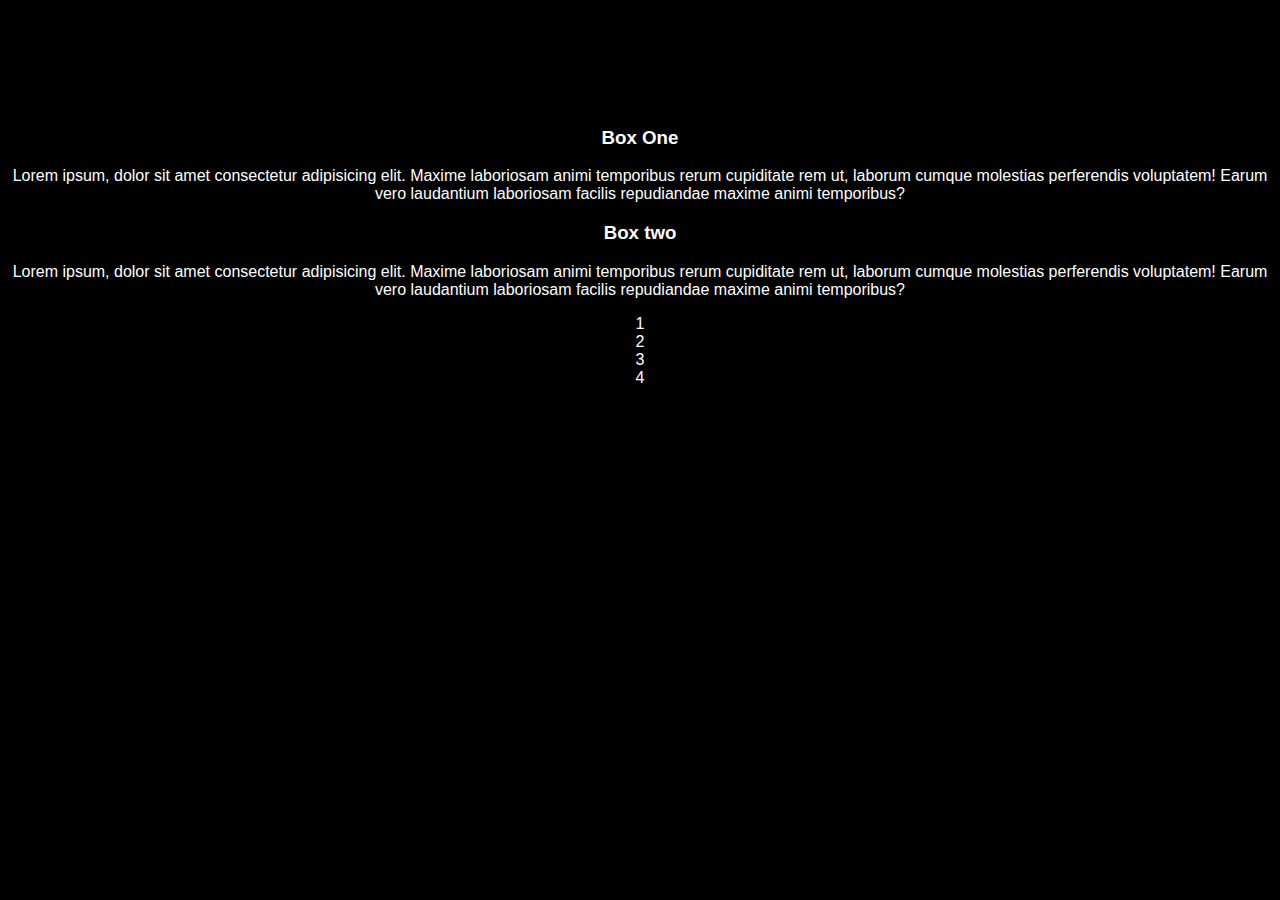
<file: tests/mediaqueries.html>
<!DOCTYPE html>
<html lang="en">
<head>
    <meta charset="UTF-8">
    <meta http-equiv="X-UA-Compatible" content="IE=edge">
    <meta name="viewport" content="width=device-width, initial-scale=1.0">
    <title>Media Queries</title>
</head>
<style>
  body{
      font-family: Arial, Helvetica, sans-serif;
      background: gray;
      color: white;
      text-align: center;
      padding-top: 100px;

}
h1{
    display: none;
}

/* Smartphone with max-width/maximum width an element can have */
@media(max-width:500px){
    body{
        background: red;
    }
    #smartphone h1{
        display: block;
    }
}
/* Tablet-this specifies min-width as 501 so that
smartphone isnt affected and specifies max-width as
768px for tablet styling */
@media(min-width:501px) and (max-width:768px){
    body{
        background: blue;
    }
    #tablet h1{
        display: block;
    }
}
/* normal screen  has a min  width of 769px and max width of 1200px*/
@media(min-width:769px) and (max-width:1200px){
    body{
        background: green;
    }
    #normal h1{
        display: block;
    }
}
/* Widescreen */
@media(min-width:1201px){
    body{
        background: black;
    }
    #widescreen h1{
        display: block;
    }
}
/* Landscape */
@media(max-width:500px){
    body{
        background: orange;
    }
    #landscape h1{
        display: block;
    }
}
</style>
<body>
    <div class="widescreen"><h1>Widescreen</h1></div>
    <div class="normal"><h1>Normal</h1></div>
    <div class="tablet"><h1>Tablet</h1></div>
    <div class="smartphone"><h1>Smartphone</h1></div>
    <div class="landscape"><h1>Landscape</h1></div>



    <!-- em unit is a multiplier or relative to the
         font size of its parent container or its parent element -->
    <!-- rem unit is relative to the font size of the root HTML element
         which is 16px by default -->

         <div id="box-1">
             <h3>
            Box One
             </h3>
             <p>Lorem ipsum, dolor sit amet consectetur adipisicing elit. Maxime laboriosam animi temporibus rerum cupiditate rem ut, laborum cumque molestias perferendis voluptatem! Earum vero laudantium laboriosam 
                 facilis repudiandae maxime animi temporibus?</p>
         </div>

         <div id="box-2">
            <h3>
           Box two
            </h3>
            <p>Lorem ipsum, dolor sit amet consectetur adipisicing elit. Maxime laboriosam animi temporibus rerum cupiditate rem ut, laborum cumque molestias perferendis voluptatem! Earum vero laudantium laboriosam 
                facilis repudiandae maxime animi temporibus?</p>
                <li>1</li>
                <li>2</li>
                <li>3</li>
                <li>4</li>
                <!-- new way of listing li{$}*4 -->
        </div>
</body>
</body>
</html>
</file>
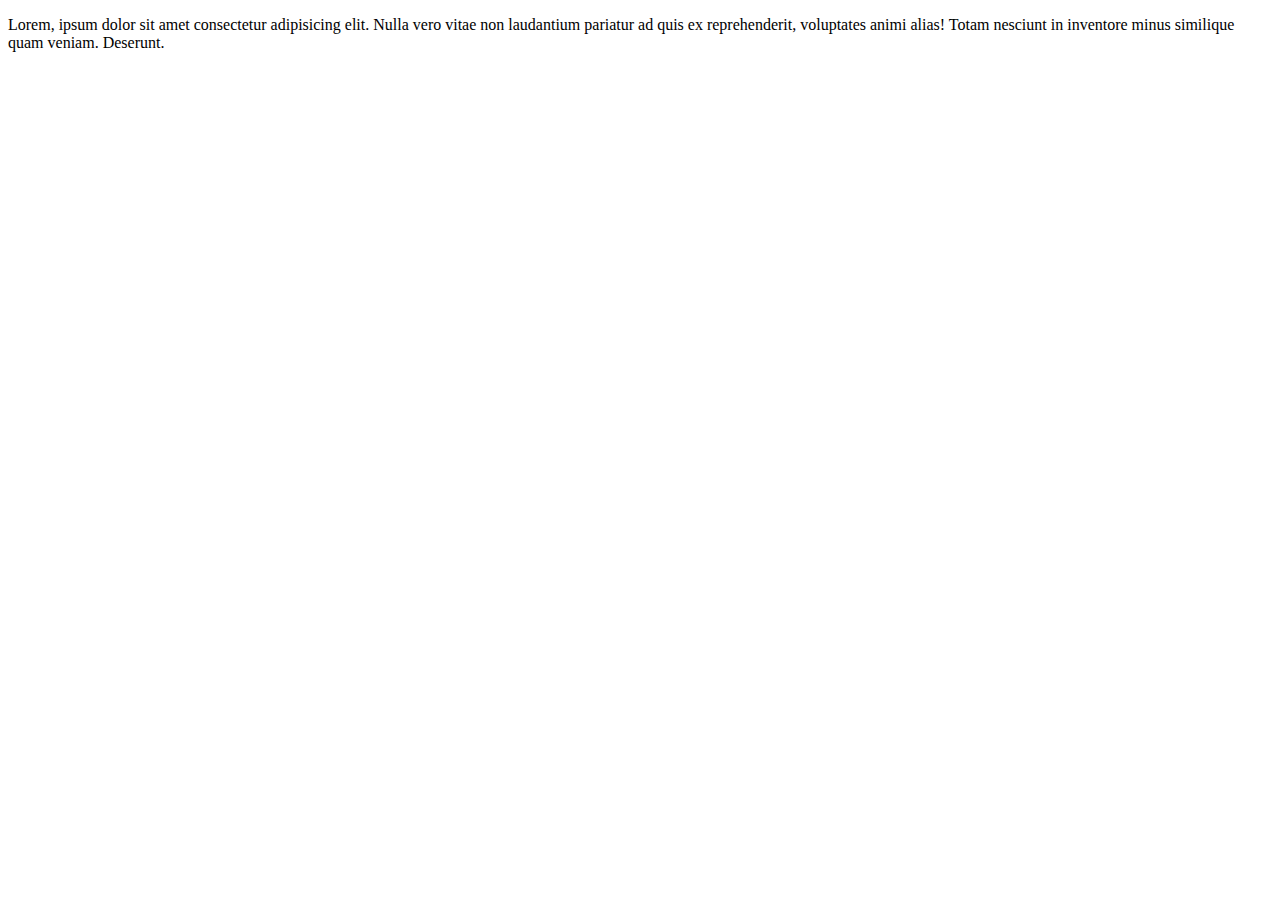
<file: tests/rem.html>
<!DOCTYPE html>
<html lang="en">
<head>
    <meta charset="UTF-8">
    <meta http-equiv="X-UA-Compatible" content="IE=edge">
    <meta name="viewport" content="width=device-width, initial-scale=1.0">
    <title>Understanding rem units</title>
</head>
<style>
    html{
        font-size: 10px /* can be also set as percentage 62.5%*/;
    }
    p{
        font-size: 1.6rem;/* equals to 16px*/
    }
</style>
<body>
    <!-- first rem is set to the root html which is mostly set to 10px/62.5% or 16px
    which makes it more easily to set numbers i.e 1.6rem equals to 16px -->
    <!-- root element by default or mostly used is 16px -->

    <p>Lorem, ipsum dolor sit amet consectetur adipisicing elit. Nulla vero vitae non laudantium pariatur ad quis ex reprehenderit, voluptates animi alias! Totam nesciunt in inventore minus similique quam veniam. Deserunt.</p>
</body>
</html>
</file>
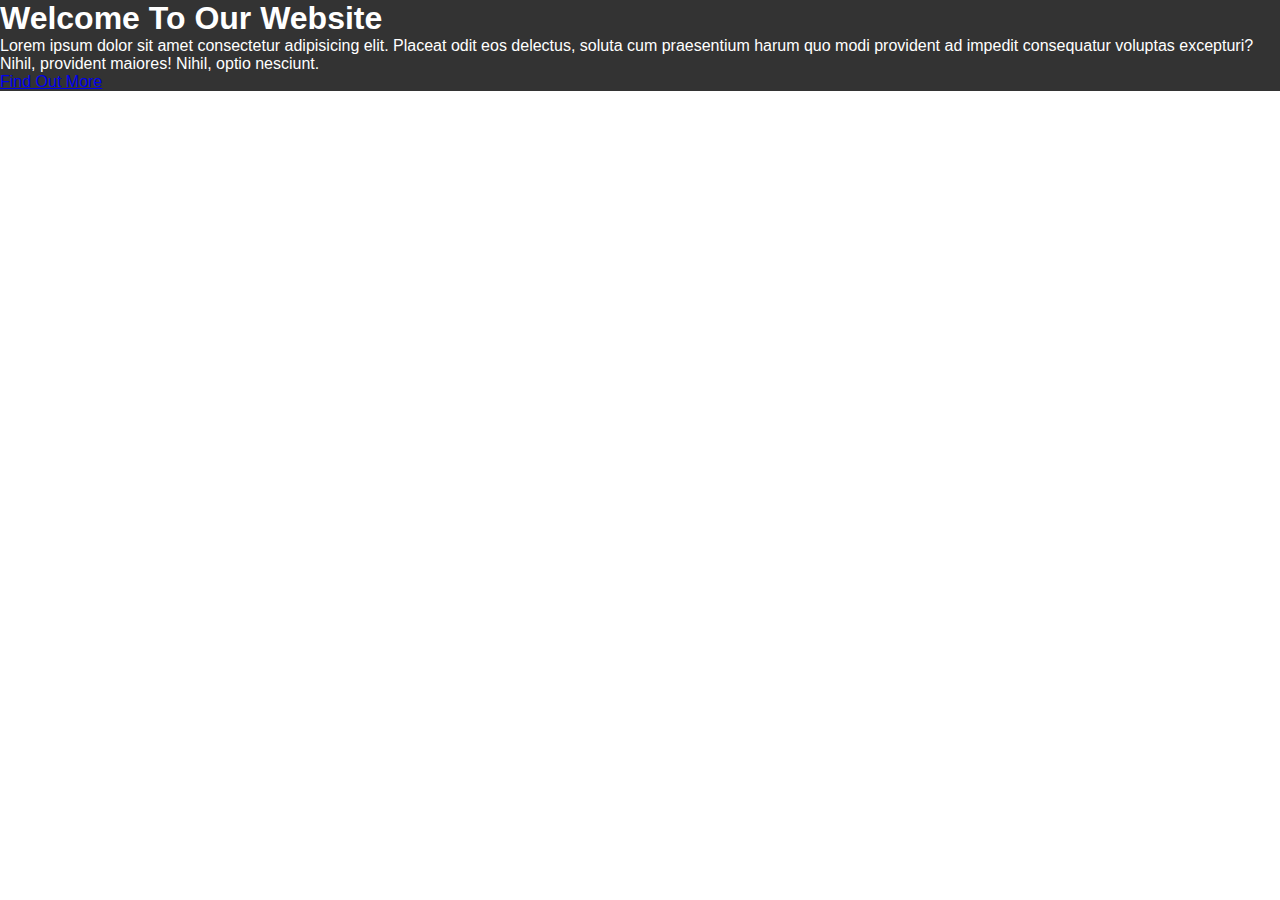
<file: tests/viewportheightandviewportwidth.html>
<!DOCTYPE html>
<html lang="en">
<head>
    <meta charset="UTF-8">
    <meta http-equiv="X-UA-Compatible" content="IE=edge">
    <meta name="viewport" content="width=device-width, initial-scale=1.0">
    <title>vh & vw Units</title>
</head>
<style>
    *{
        padding: 0;
        margin: 0;
        box-sizing: border-box;
    }
    body{
        font-family: 'Segoe UI', Tahoma, Geneva, Verdana, sans-serif;
        
    }
    header{
        background: #333;
        color: #fff;
    }

</style>
<body>
    <header class="h1">
        <h1>Welcome To Our Website</h1>
        <p>Lorem ipsum dolor sit amet consectetur adipisicing elit. Placeat odit eos delectus, soluta cum praesentium harum quo modi provident ad impedit consequatur voluptas excepturi? Nihil, provident maiores! Nihil, optio nesciunt.</p>
        <a href="#" class="btn">Find Out More</a>

    </header>
    
</body>
</html>
</file>
